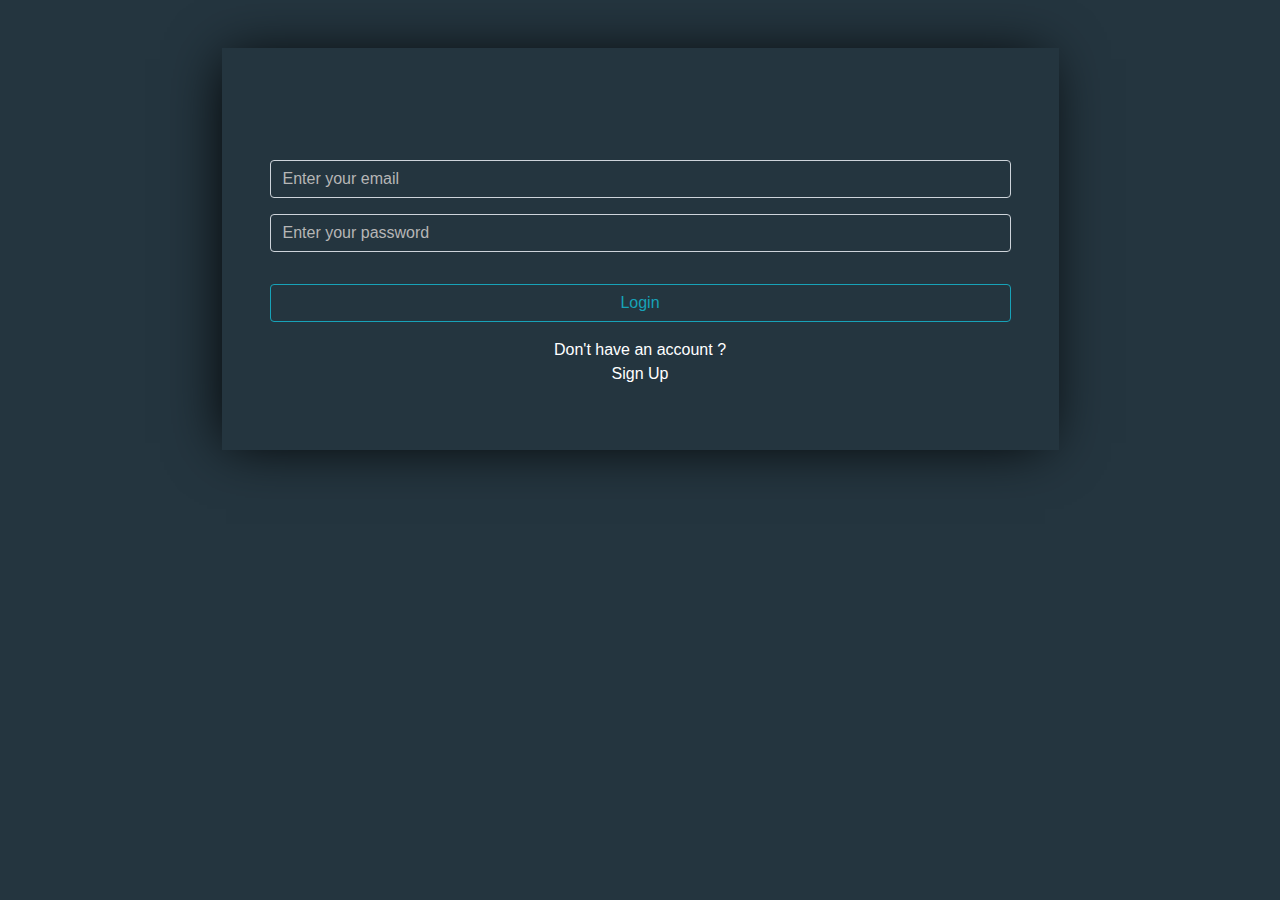
<file: index.html>
<!DOCTYPE html>
<html lang="en">
<head>
  <meta charset="UTF-8">
  <meta http-equiv="X-UA-Compatible" content="IE=edge">
  <meta name="viewport"
    content="width=device-width, initial-scale=1, user-scalable=0, minimum-scale=1, maximum-scale=1">
  <title>Login</title>
  <link rel="shortcut icon" href="assets/images/favicon.png" type="image/x-icon">
  <link rel="stylesheet" href="assets/css/animate.min.css">
  <link rel="stylesheet" href="assets/css/bootstrap.min.css">
  <link rel="stylesheet" href="assets/css/all.min.css">
  <link rel="stylesheet" href="assets/css/style_index.css">
  <link rel="stylesheet" href="assets/css/media_index.css">
</head>

<body>
  <section class="container main my-5 animate__animated animate__fadeInDown">
    <div class="box p-5 w-75 mx-auto text-center">
      <h1 class="ml12">Smart Login System</h1>
      <input id="userEmail" type="email" class="form-control rounded-1 my-3" placeholder="Enter your email">
      <input id="userPassword" type="password" class="form-control rounded-1 my-3" placeholder="Enter your password">
      <span id="incorrect"></span>
      <button id="login" class="btn btn-outline-info w-100 my-3 rounded-1">Login</button>
      <p class="text-white">Don't have an account ? <br><span class="sign"><a class="nav-link d-inline" href="signup.html">Sign Up</a></span></p>

    </div>
  </section>



  <script src="assets/js/bootstrap.bundle.min.js"></script>
  <script src="assets/js/text-animate.js"></script>
  <script src="assets/js/login.js"></script>
</body>

</html>
</file>
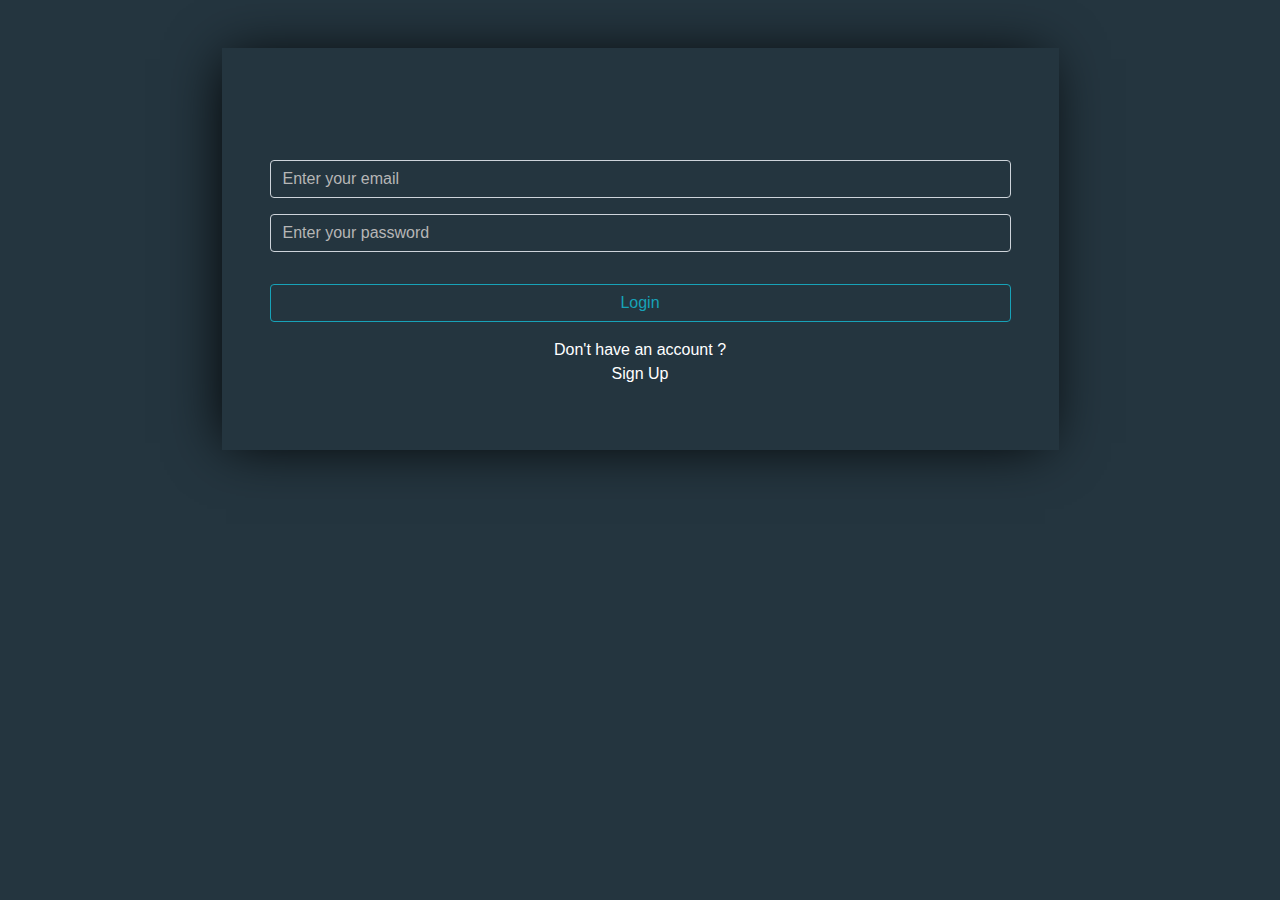
<file: home.html>
<!DOCTYPE html>
<html lang="en">
<head>
  <meta charset="UTF-8">
  <meta http-equiv="X-UA-Compatible" content="IE=edge">
  <meta name="viewport"
    content="width=device-width, initial-scale=1, user-scalable=0, minimum-scale=1, maximum-scale=1">
  <title>Home</title>
  <link rel="shortcut icon" href="assets/images/favicon.png" type="image/x-icon">
  <link rel="stylesheet" href="assets/css/bootstrap.min.css">
  <link rel="stylesheet" href="assets/css/all.min.css">
  <link rel="stylesheet" href="assets/css/animate.min.css">
  <link rel="stylesheet" href="assets/css/style_index.css">
  <link rel="stylesheet" href="assets/css/media_index.css">
</head>

<body>

  <div id="notification" class="toast animate__animated animate__zoomInRight" role="alert" aria-live="assertive" aria-atomic="true">
      <div class="toast-body text-center notf-border position-relative ">
        <span></span>
        <span></span>
        <span></span>
        <span></span>
        Logging Out ..<p id="timer" class="d-inline"></p>
      </div>
  </div>

  <nav class="navbar navbar-expand-lg">
    <div class="container">
      <a class="navbar-brand text-white text-uppercase animate__animated animate__fadeInDown">Smart Login</a>
      <button class="navbar-toggler" type="button" data-bs-toggle="collapse" data-bs-target="#navbarSupportedContent" aria-controls="navbarSupportedContent" aria-expanded="false" aria-label="Toggle navigation">
        <span class="navbar-toggler-icon"></span>
      </button>
      <div class="collapse navbar-collapse " id="navbarSupportedContent">
        <button id="logout" class="btn btn-outline-warning text-white ms-auto animate__animated animate__fadeInDown">Logout</button>
      </div>
    </div>
  </nav>

  <section class="container my-5 d-flex align-items-center h-100 home animate__animated animate__pulse">
    <div class="box p-5 w-75 mx-auto text-center">
      <h1>Welcome <span class="ml12" id="userHello"></span></h1>
    </div>
  </section>



  <script src="assets/js/bootstrap.bundle.min.js"></script>
  <script src="assets/js/text-animate.js"></script>
  <script src="assets/js/home.js"></script>
</body>

</html>
</file>
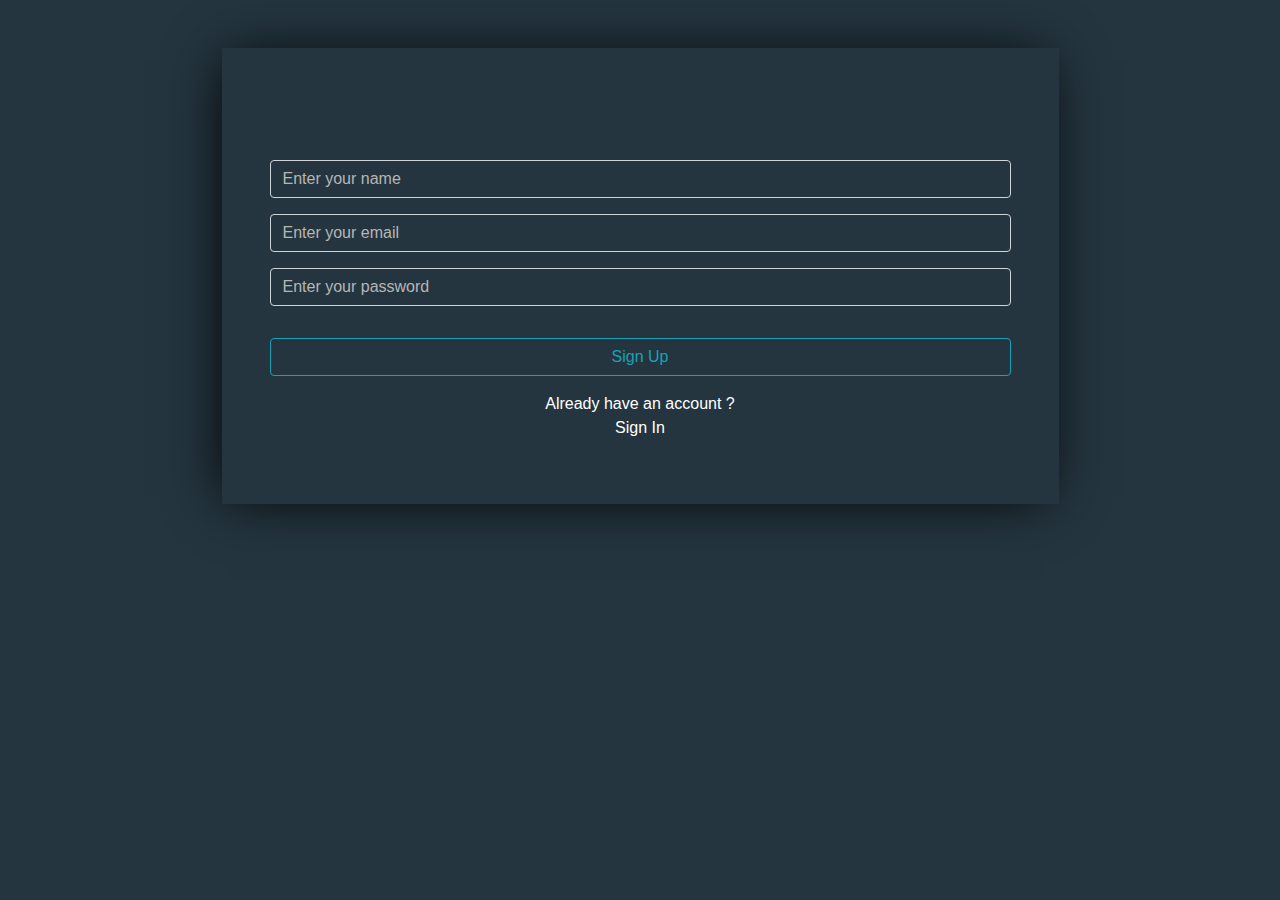
<file: signup.html>
<!DOCTYPE html>
<html lang="en">
<head>
  <meta charset="UTF-8">
  <meta http-equiv="X-UA-Compatible" content="IE=edge">
  <meta name="viewport"
    content="width=device-width, initial-scale=1, user-scalable=0, minimum-scale=1, maximum-scale=1">
  <title>Sign Up</title>
  <link rel="shortcut icon" href="assets/images/favicon.png" type="image/x-icon">
  <link rel="stylesheet" href="assets/css/bootstrap.min.css">
  <link rel="stylesheet" href="assets/css/all.min.css">
  <link rel="stylesheet" href="assets/css/animate.min.css">
  <link rel="stylesheet" href="assets/css/style_index.css">
  <link rel="stylesheet" href="assets/css/media_index.css">
</head>

<body>

  <div id="notification" class="toast animate__animated animate__pulse" role="alert" aria-live="assertive" aria-atomic="true">
    <div class="toast-body text-center notf-border position-relative ">
      <span></span>
      <span></span>
      <span></span>
      <span></span>
      Creating Account ..  <p id="timer" class="d-inline"></p>
    </div>
</div>

  <section class="container main my-5 animate__animated animate__fadeInDown">
    <div class="box p-5 w-75 mx-auto text-center">
      <h1 class="ml12">Sign Up</h1>
      <input id="userName" type="text" class="form-control rounded-1 my-3" placeholder="Enter your name">
      <input id="userEmail" type="email" class="form-control rounded-1 my-3" placeholder="Enter your email">
      <span id="regexError"></span>
      <input id="userPassword" type="password" class="form-control rounded-1 my-3" placeholder="Enter your password">
      <span id="incorrect"></span>
      <button id="signUp" class="btn btn-outline-info w-100 my-3 rounded-1">Sign Up</button>
      <p class="text-white">Already have an account ? <br><span class="sign"><a class="nav-link d-inline" href="index.html">Sign In</a></span></p>
    </div>
  </section>


  <script src="assets/js/bootstrap.bundle.min.js"></script>
  <script src="assets/js/text-animate.js"></script>
  <script src="assets/js/signup.js"></script>
</body>

</html>
</file>
<file: assets/css/style_index.css>
/* ======================== General Css ========================*/
* {
    margin: 0;
    padding: 0;
    box-sizing: border-box;
    user-select: none;
}
:root {
    --primary-color: #17a2b8;
    --body-bg:#24353F;
}
body
{
    background-color: var(--body-bg);
    font-family: 'Titillium Web', sans-serif;
}
.box
{
    box-shadow: -5px 2px 54px -9px rgb(0 0 0);
}
h1
{
	color: var(--primary-color);
}


@keyframes animate {
	0%{
		transform: rotate(0deg);
	}
	100%{
		transform: rotate(360deg);
	}
}
@keyframes text {
  from{
	filter: hue-rotate(0deg);
  }
  to{
	filter: hue-rotate(360deg);
  }
}
.navbar-toggler
{
	border: none;
}
.navbar-toggler:focus
{
	box-shadow: none!important;
}
.navbar-toggler-icon {
    background-image: url("data:image/svg+xml,%3csvg xmlns='http://www.w3.org/2000/svg' viewBox='0 0 30 30'%3e%3cpath stroke='rgba%28255, 255, 255, 1%29' stroke-linecap='round' stroke-miterlimit='10' stroke-width='2' d='M4 7h22M4 15h22M4 23h22'/%3e%3c/svg%3e");
}
input
{
    background-color: var(--body-bg)!important;
    color: #fff!important;
}
input:focus
{
    background-color: var(--body-bg)!important;
    color: #fff!important;
    box-shadow: none!important;
}
input::placeholder
{
    color: #B6B6B6!important;
}
.box button
{
    border-color: var(--primary-color)!important;
    color: var(--primary-color)!important;
}
.box button:hover
{
    background-color: var(--primary-color)!important;
    color: #fff!important;
}
.box button:focus
{
    background-color: var(--primary-color)!important;
    color: #fff!important;
}
.sign:hover
{
    text-decoration: underline;
}
.navbar-brand button
{
    background-color: red!important;
    border-color: green!important;
}
nav
{
    background-color: var(--body-bg)!important;
    box-shadow: -5px 2px 54px -9px rgb(0 0 0);
}
.home
{
    height: 75vh!important;
}
#incorrect ,#regexError
{
    color:red;
    padding: 8px 0;
}
.inputError
{
    border-color: red!important;
}
#userHello
{
    color: #66FF00;
}

.notification
{
    display: block!important;
    color: #fff;
    position: fixed;
    top: 20px;
    right: 20px;
    overflow: hidden;
    background-color: rgba(0, 0, 0, 0.4)!important;
	backdrop-filter: blur(3px);
    z-index: 999;
}
.notf-border::before{
	position: absolute;
	top: 2px;
	left: 2px;
	bottom: 2px;
	content: '';
}

.notf-border span:nth-child(1){
	position: absolute;
	top: 0;
	left: 0;
	width: 100%;
	height: 5px;
	background: #198754;
	animation: borderTop 2s forwards;
	visibility:hidden;
	animation-iteration-count: 1;
}

@keyframes borderTop{
	0%{
    transform: translateX(-100%);
        visibility:hidden
	}

	100%{
		transform: translateX(0%);
    visibility:visible
	}
}

.notf-border span:nth-child(2){
	position: absolute;
	top: 0;
	right: 0;
	width: 5px;
	height: 100%;
	background: #198754;
	animation: Border-right 1s forwards;
	animation-delay: 1.7s;
	visibility:hidden;
	animation-iteration-count: 1;
}

@keyframes Border-right{
	0%{
		transform: translateY(-100%);
        visibility:visible
	}

	100%{
		transform: translateY(0%);
        visibility:visible
	}
}

.notf-border span:nth-child(3){
	position: absolute;
	bottom: 0;
	left: 0;
	width: 100%;
	height: 5px;
	background: #198754;
	animation: border-bottom 2s forwards;
	animation-delay: 2.3s;
	visibility:hidden    ;
}

@keyframes border-bottom{
	0%{
		transform: translateX(100%);
        visibility:visible
	}

	100%{
		transform: translateX(0%);
        visibility:visible
	}
}

.notf-border span:nth-child(4){
	position: absolute;
	top: 0;
	left: 0;
	width: 5px;
	height: 100%;
	background: #198754;
	animation: border-left 2s forwards ;
	animation-delay: 4s;
	visibility:hidden;
}

@keyframes border-left{
	0%{
		transform: translateY(100%);
        visibility:hidden
	}

	100%{
		transform: translateY(0%);
        visibility:visible
	}
}
</file>
<file: assets/css/media_index.css>
/* Extra small devices (phones, 600px and down) */
@media only screen and (max-width: 600px) 
{
    h1
   {
    font-size: 25px;
    margin-bottom: 3rem;
   }
   .main .box
   {
    width: 100%!important;
   }
   html
   {
    overflow-x: hidden;
   }
}

/* Small devices (portrait tablets and large phones, 600px and up) */
@media only screen and (min-width: 600px) and (max-width: 768px)
{
    h1
    {
     font-size: 25px;
     margin-bottom: 3rem;
    }
    .main .box
    {
     width: 100%!important;
    }
    html
    {
     overflow-x: hidden;
    }
}
</file>
